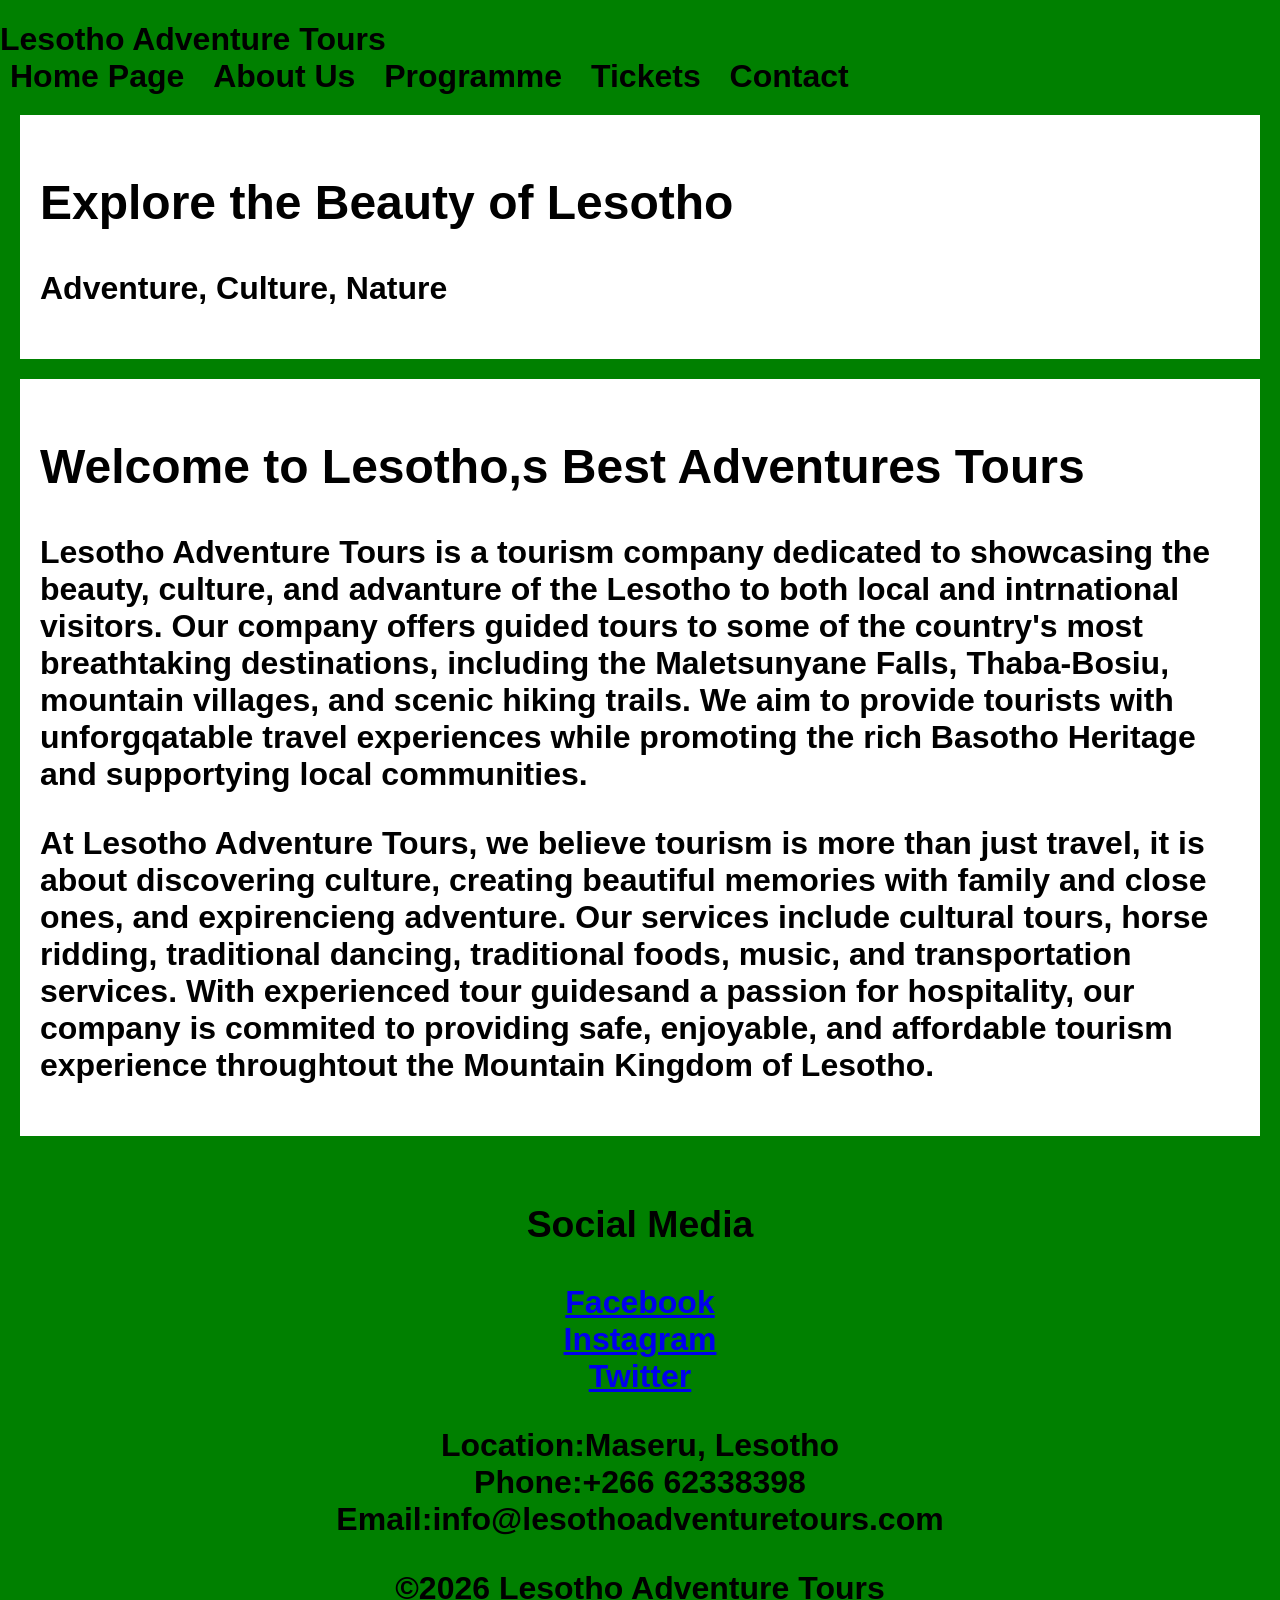
<file: index.html>
<!DOCTYPE html>
<html>
<head>
<title>Lesotho Adventure Tours</title>
<link rel="stylesheet" href="mamoliehi.css">
</head>
<body>

<h1>Lesotho Adventure Tours</title>
<nav>
<a href="index.html">Home Page</a>
<a href="about.html">About Us</a>
<a href="programme.html">Programme</a>
<a href="tickets.html">Tickets</a>
<a href="contact.html">Contact</a>
</nav>
<section>
<h2>Explore the Beauty of Lesotho</h2>
<p>Adventure, Culture, Nature</p>
</section>
<section>

<h2>Welcome to Lesotho,s Best Adventures Tours</h2>


<p>Lesotho Adventure Tours is a tourism company dedicated to showcasing the beauty, culture, and advanture of the Lesotho to both local and intrnational visitors.
Our company offers guided tours to some of the country's most breathtaking destinations, including the Maletsunyane Falls, Thaba-Bosiu, mountain villages, and scenic hiking
trails. We aim to provide tourists with unforgqatable travel experiences while promoting the rich Basotho Heritage and supportying local communities.</p>

<p>At Lesotho Adventure Tours, we believe tourism is more than just travel, it is about discovering culture, creating beautiful memories with family and close ones, and 
expirencieng adventure.
Our services include cultural tours, horse ridding, traditional dancing, traditional foods, music, and transportation services. With experienced tour guidesand a passion for 
hospitality, our company is commited to providing safe, enjoyable, and affordable tourism experience throughtout the Mountain Kingdom of Lesotho.</p>



</section>
<footer class="footer">
<h3>Social Media</h3> 
<a href="https://www.facebook.com">Facebook</a><br>
<a href="https://www.instagram.com">Instagram</a><br>
<a href="https://www.twitter.com">Twitter</a><br>
<p>Location:Maseru, Lesotho<br>
Phone:+266 62338398<br>
Email:info@lesothoadventuretours.com</p>
<p>&copy2026 Lesotho Adventure Tours</p>
</footer>
</body>
</html>
</file>
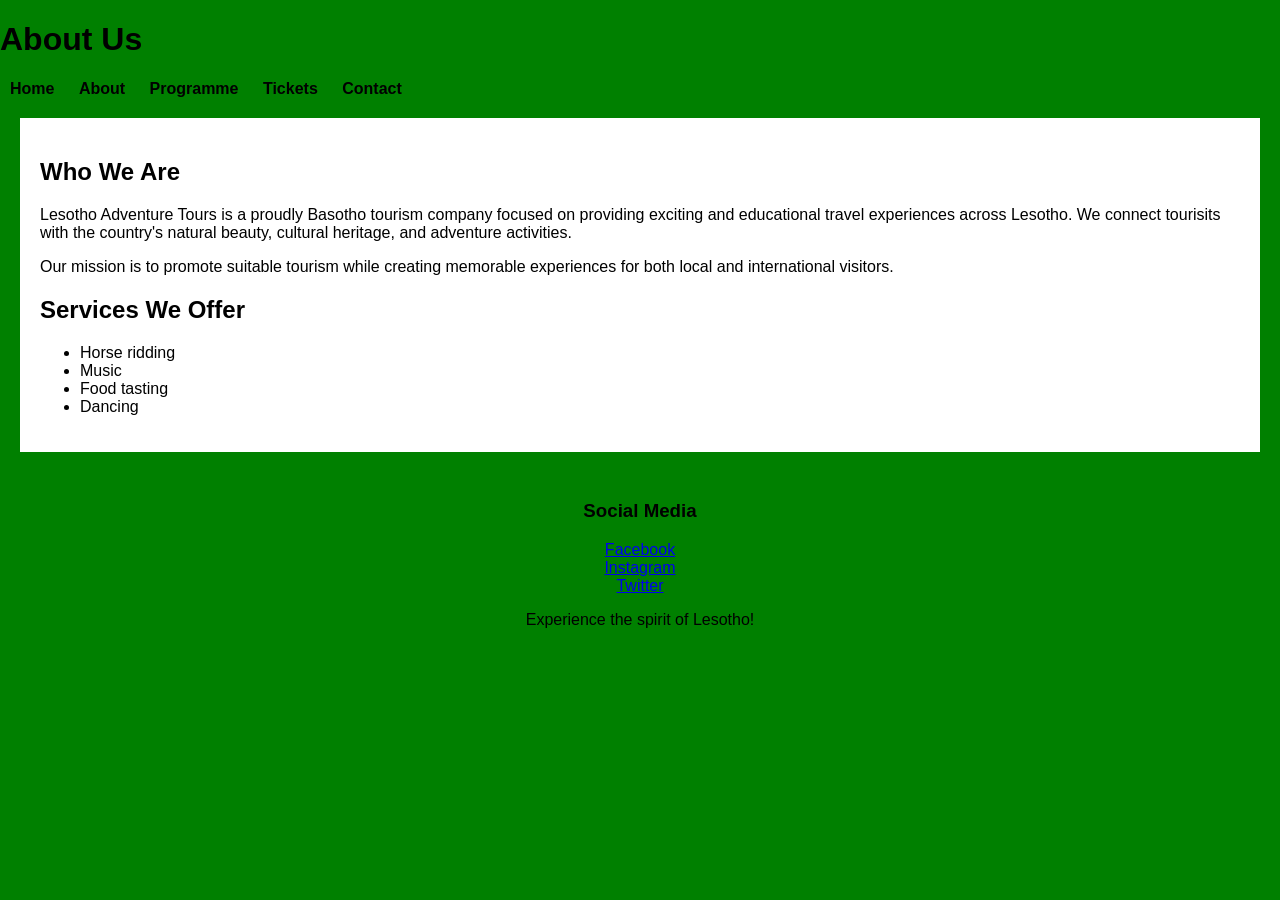
<file: about.html>
<!DOCTYPE html> 
<html> 
<head> 
<title>About Us</title> 
<link rel="stylesheet" href="mamoliehi.css"> 
</head> 
<body> 

<h1>About Us</h1> 
<nav> 
<a href="index.html">Home</a> 
<a href="about.html">About</a> 
<a href="programme.html">Programme</a> 
<a href="tickets.html">Tickets</a> 
<a href="contact.html">Contact</a> 
</nav> 

<section> 
<h2>Who We Are</h2> 
<p>Lesotho Adventure Tours is a proudly Basotho tourism company focused on providing exciting and educational travel experiences across Lesotho.
We connect tourisits with the country's natural beauty, cultural heritage, and adventure activities.</p>
<p>Our mission is to promote suitable tourism while creating memorable experiences for both local and international visitors.</p>
<h2>Services We Offer</h2>
<ul> 
<li>Horse ridding</li> 
<li>Music</li> 
<li>Food tasting</li> 
<li>Dancing</li> 
</ul> 
</section> 
<footer> 
<h3>Social Media</h3> 
<a href="https://www.facebook.com">Facebook</a><br>
<a href="https://www.instagram.com">Instagram</a><br>
<a href="https://www.twitter.com">Twitter</a><br>
<p>Experience the spirit of Lesotho!</p> 
</footer> 
</body> 
</html>
</file>
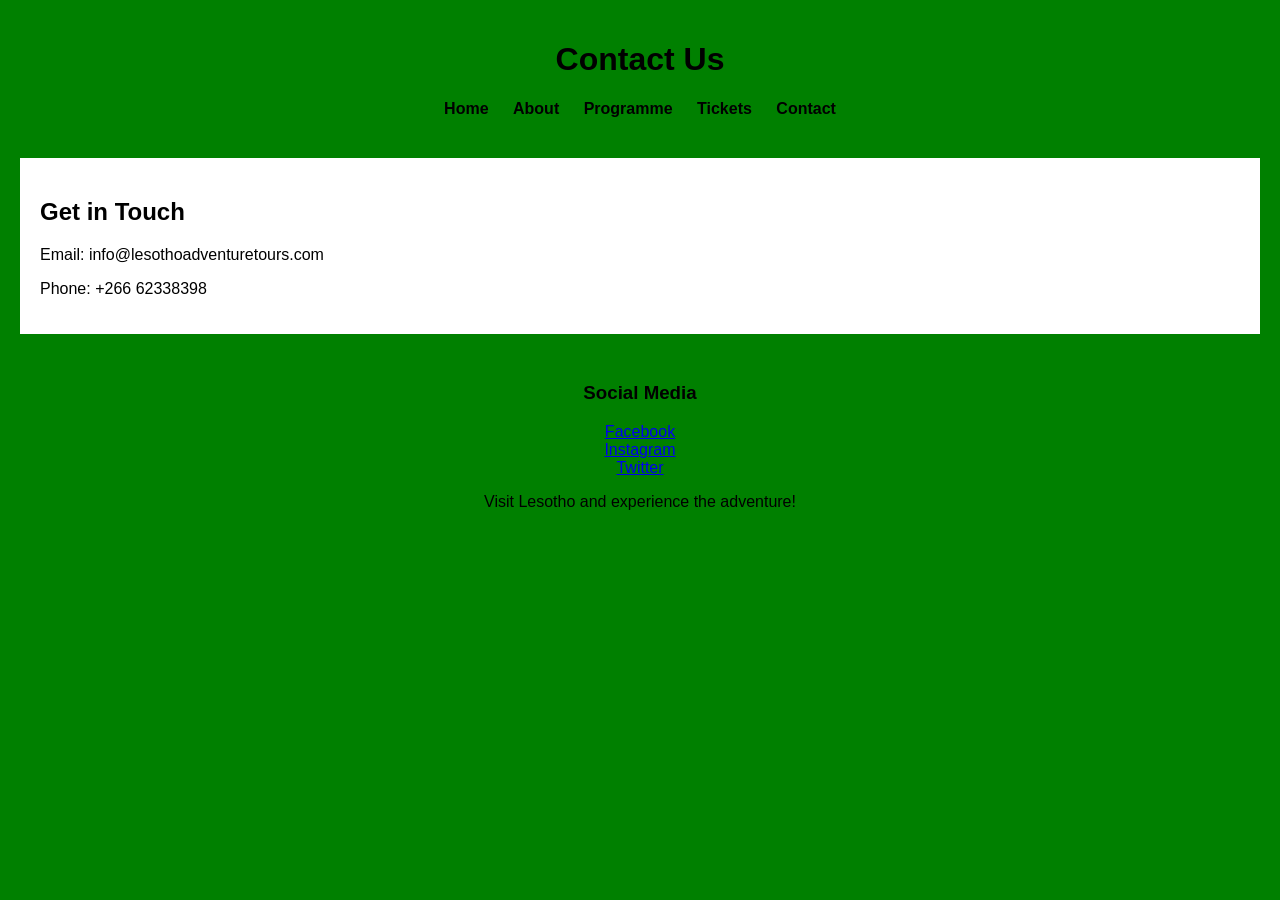
<file: contact.html>
<!DOCTYPE html>
<html> 
<head> 
<title>Contact</title> 
<link rel="stylesheet" href="mamoliehi.css"> 
</head> 
<body> 
<header> 
<h1>Contact Us</h1> 
<nav> 
<a href="index.html">Home</a> 
<a href="about.html">About</a> 
<a href="programme.html">Programme</a> 
<a href="tickets.html">Tickets</a> 
<a href="contact.html">Contact</a> 
</nav> 
</header> 
<section> 
<h2>Get in Touch</h2> 
<p>Email: info@lesothoadventuretours.com</p> 
<p>Phone: +266 62338398</p> 
</section>
<footer>
<h3>Social Media</h3> 
<a href="https://www.facebook.com">Facebook</a><br>
<a href="https://www.instagram.com">Instagram</a><br>
<a href="https://www.twitter.com">Twitter</a><br>


<p>Visit Lesotho and experience the adventure!</p>
</footer>
</body>
</html>
</file>
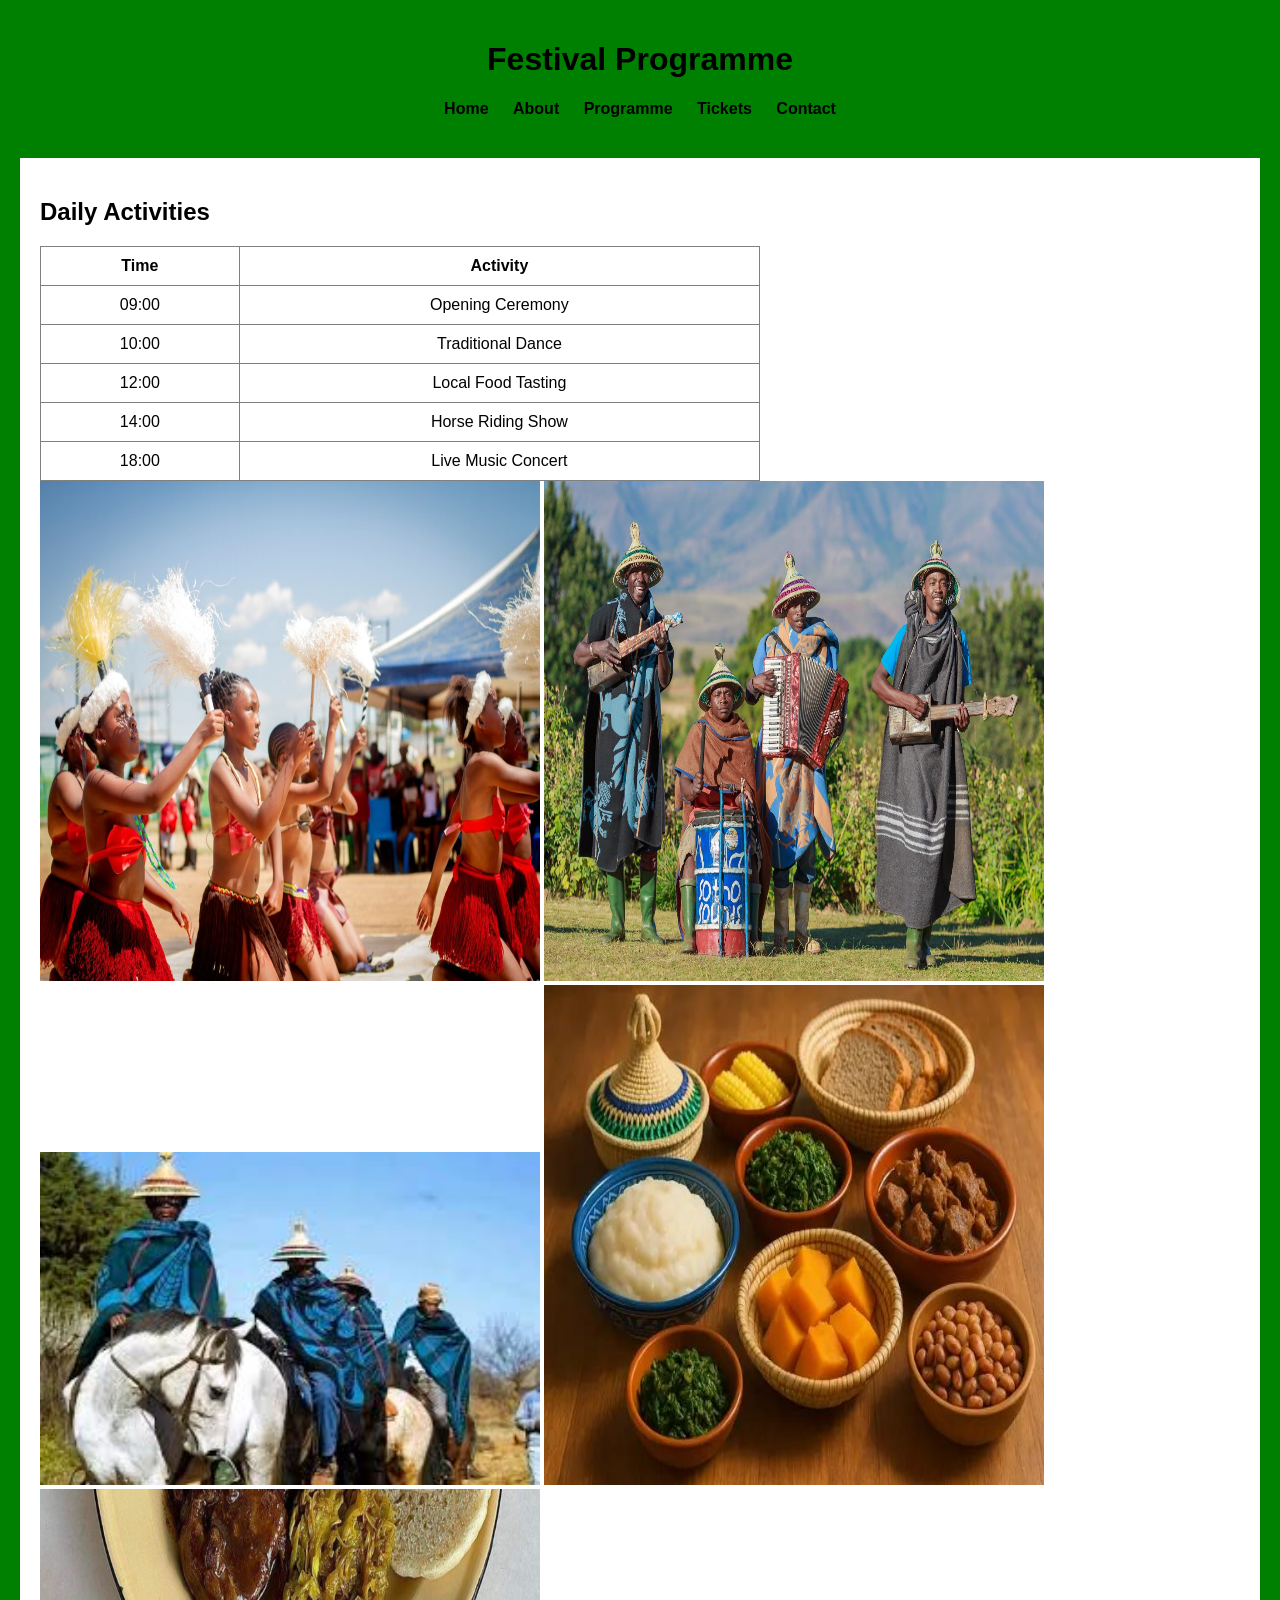
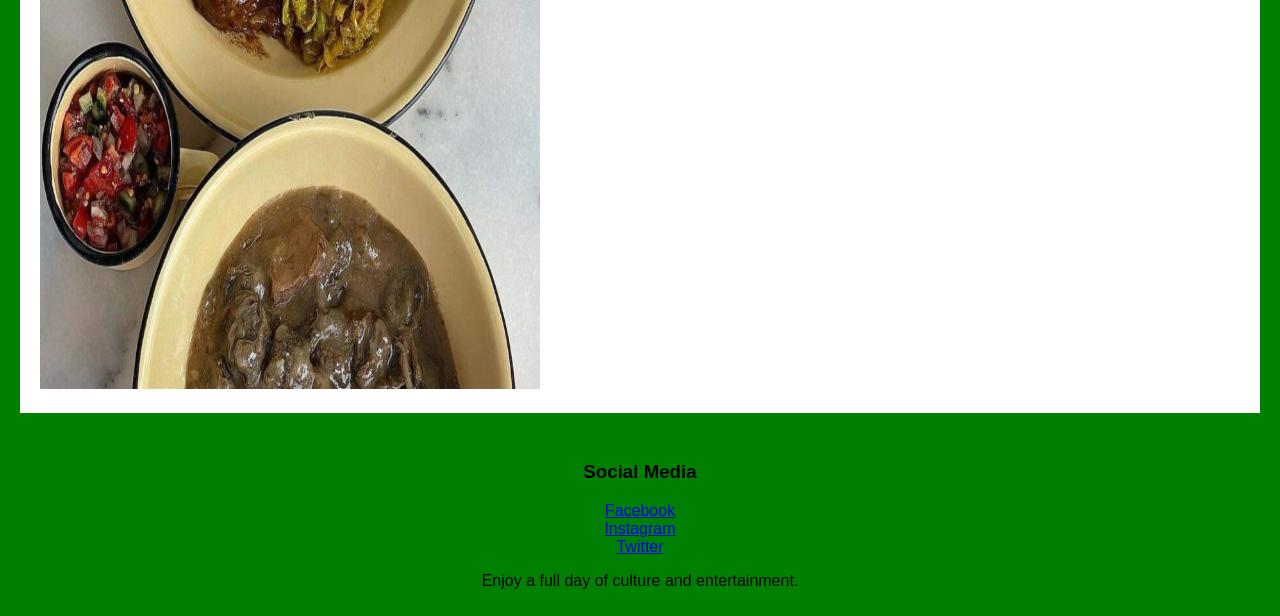
<file: programme.html>
<!DOCTYPE html> 
<html> 
<head> 
<title>Event Programme</title> 
<link rel="stylesheet" href="mamoliehi.css"> 
</head> 
<body> 
<header> 
<h1>Festival Programme</h1> 
<nav> 
<a href="index.html">Home</a> 
<a href="about.html">About</a> 
<a href="programme.html">Programme</a> 
<a href="tickets.html">Tickets</a> 
<a href="contact.html">Contact</a> 
</nav> 
</header> 
<section> 
<h2>Daily Activities</h2> 
<table border="1"> 
<tr> 
<th>Time</th> 
<th>Activity</th> 
</tr> 
<tr> 
<td>09:00</td> 
<td>Opening Ceremony</td> 
</tr> 
<tr> 
<td>10:00</td> 
<td>Traditional Dance</td> 
</tr> 
<tr> 
<td>12:00</td> 
<td>Local Food Tasting</td> 
</tr> 
<tr> 
<td>14:00</td> 
<td>Horse Riding Show</td> 
</tr> 
<tr> 
<td>18:00</td> 
<td>Live Music Concert</td> 
</tr> 
</table> 
<img src='Mokhibo.jpg'width='500'height='500'>
<img src='music.jpg'width='500'height='500'>
<img src='horse.jpg'width=500'height='500'>
<img src='food.jpg'width='500'height='500'>
<img src='lijo.jpg'width='500'height='500'>
</section> 
<footer> 
<h3>Social Media</h3> 
<a href="https://www.facebook.com">Facebook</a><br>
<a href="https://www.instagram.com">Instagram</a><br>
<a href="https://www.twitter.com">Twitter</a><br>
<p>Enjoy a full day of culture and entertainment.</p> 
</footer> 
</body> 
</html>
</file>
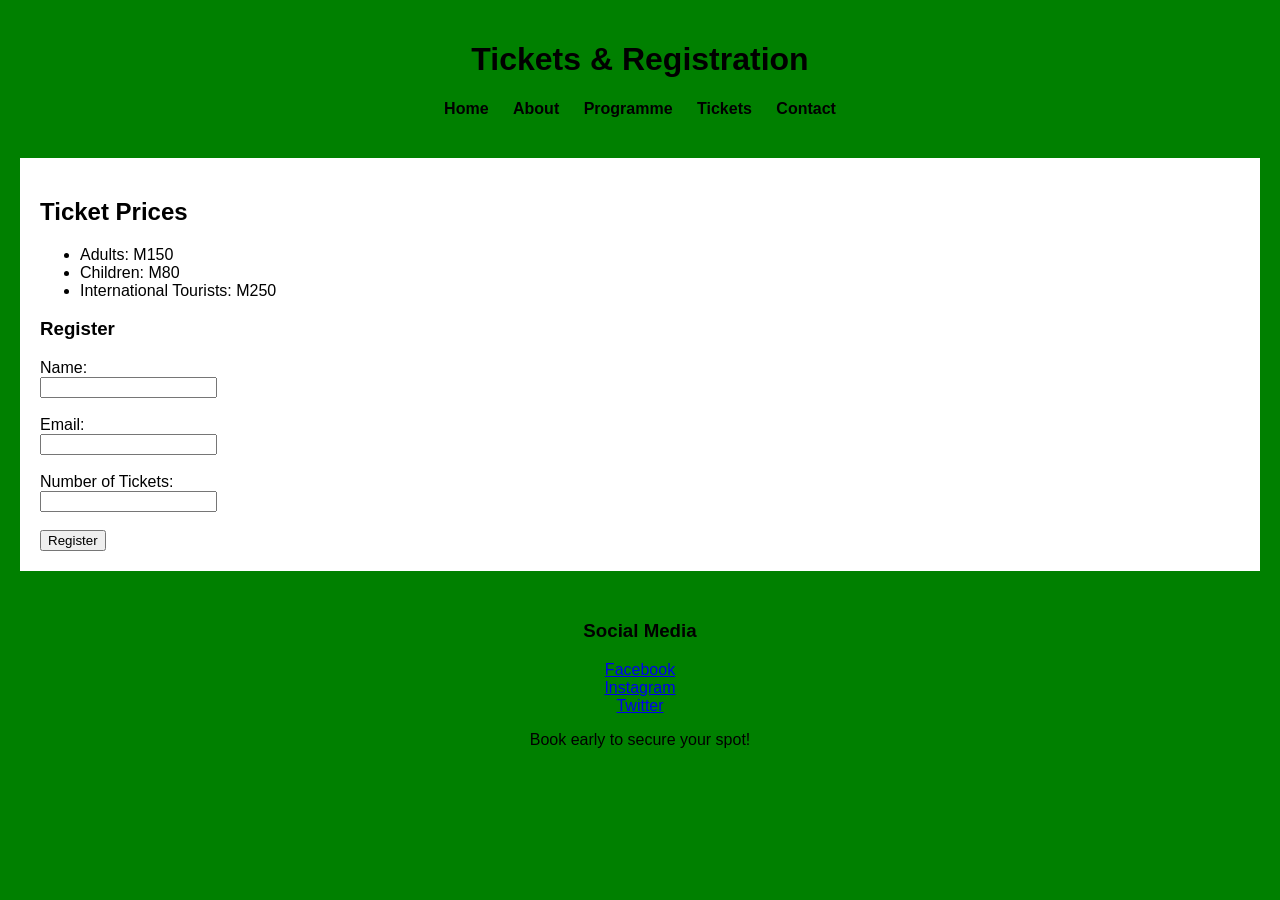
<file: tickets.html>
<!DOCTYPE html> 
<html> 
<head> 
<title>Tickets</title> 
<link rel="stylesheet" href="mamoliehi.css"> 
</head> 
<body> 
<header> 
<h1>Tickets & Registration</h1> 
<nav> 
<a href="index.html">Home</a> 
<a href="about.html">About</a> 
<a href="programme.html">Programme</a> 
<a href="tickets.html">Tickets</a> 
<a href="contact.html">Contact</a> 
</nav> 
</header> 
<section> 
<h2>Ticket Prices</h2> 
<ul> 
<li>Adults: M150</li> 
<li>Children: M80</li> 
<li>International Tourists: M250</li> 
</ul> 
<h3>Register</h3> 
<form> 
<label>Name:</label><br> 
<input type="text"><br><br> 
<label>Email:</label><br> 
<input type="email"><br><br> 
<label>Number of Tickets:</label><br> 
<input type="number"><br><br> 
<button type="submit">Register</button> 
</form> 
</section> 
<footer> 
<h3>Social Media</h3> 
<a href="https://www.facebook.com">Facebook</a><br>
<a href="https://www.instagram.com">Instagram</a><br>
<a href="https://www.twitter.com">Twitter</a><br>
<p>Book early to secure your spot!</p> 
</footer> 
</body> 
</html>
</file>
<file: mamoliehi.css>
body
  { font-family: Arial; margin:0; background:green; } 
header
  { background-image=url(image.jpg); color:black; padding:20px; text-align:center; } 
nav a
  { color:black; margin:10px; text-decoration:none; font-weight:bold; } 
section
  { padding:20px; background:white; margin:20px; } 
table
  { width:60%; border-collapse:collapse; } 
th,td
  { padding:10px; text-align:center; } 
footer
  { background:green; color:black; text-align:center; padding:10px; }
</file>
